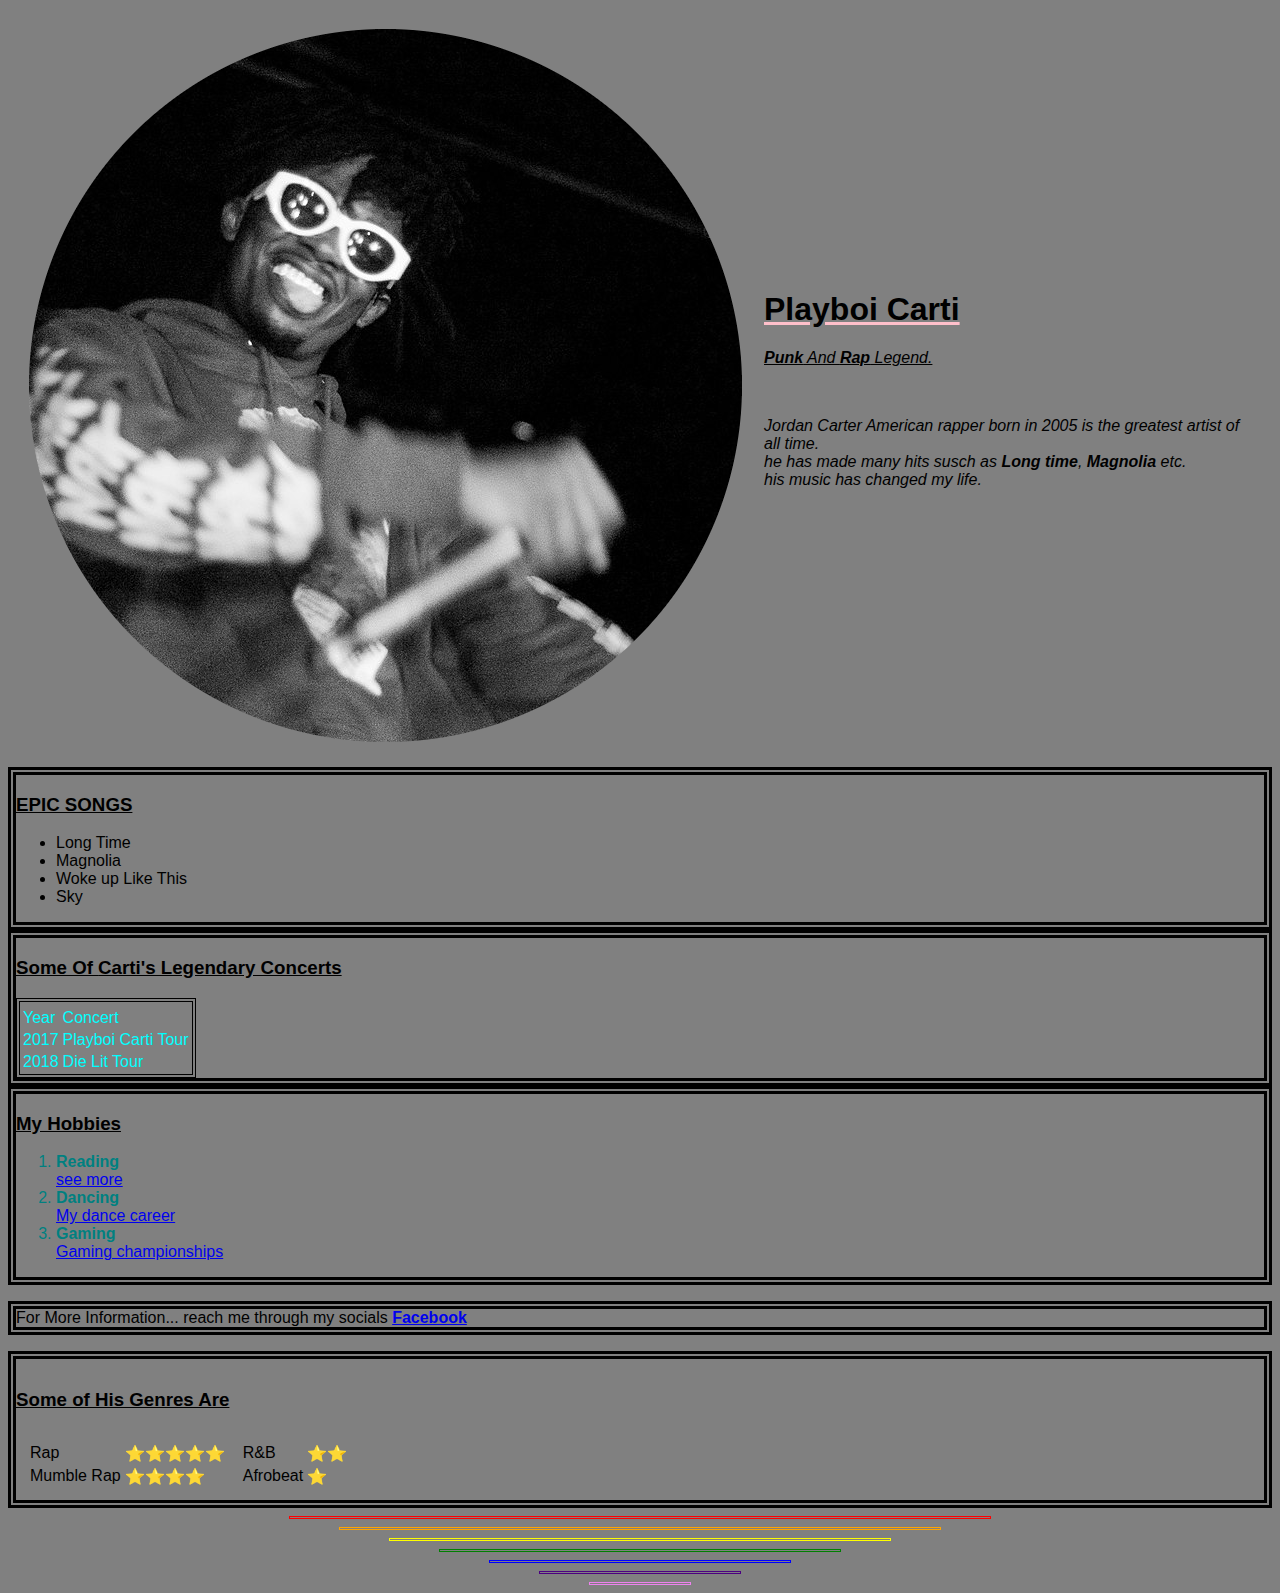
<file: index.html>
<!DOCTYPE html>
<html lang="en">
    <head>
        <meta charset="UTF-8">
        <meta name="viewport" content="width=device-width, initial-scale=1.0">
            <title>Playboi Carti Bio</title>
            <link rel="stylesheet" href="indexcss.css">
    </head>
        <body>
            <div>
                <table id="table1" cellspacing="20">
                    <tbody>
                        <tr>
                            <td><img id="image1" src="lean-modified.png" alt="Picture Of Carti">
                            </td>
                            <td>  <h1><a href="https://en.wikipedia.org/wiki/Playboi_Carti"><span>Playboi Carti</span></a></h1>
                                <p id="frst"><em><strong>Punk</strong> And <strong>Rap</strong> Legend.</em></p>
                                <br>
                                <p id="scnd"><em>Jordan Carter</em> American rapper born in 2005 is the greatest artist of all time.
                                    <br>
                                    he has made many hits susch as <em><strong>Long time</strong></em>, <em><strong>Magnolia</strong></em> etc.
                                    <br>
                                    his music has changed my life. <!--i dont care about your opinion btw-->
                                 </p></td>
            </div>
                    </tr>
                </tbody>
            </table>
            <div class="frtt">
                <h3><strong>EPIC SONGS</strong></h3>
                <ul id="ul1">
                   <li >Long Time</li>
                   <li>Magnolia</li>
                   <li>Woke up Like This</li>
                   <li>Sky</li>
                </ul>     
            </div>
            <div class="divde">
                <h3><strong>Some Of <strong>Carti's Legendary Concerts</strong></strong></h3>
                <table id="table2">
                   <th>
                       <tr>
                           <td>Year</td>
                           <td>Concert</td>
                       </tr>
                   </th>
                   <tbody>
                       <tr>
                           <td>2017</td>
                           <td>Playboi Carti Tour</td>
                       </tr>
                       <tr>
                           <td>2018</td>
                           <td>Die Lit Tour</td>
                   </tbody>
                   </tr>
                </table>
            </div>
                <div class="gig">  
                  <h3>My Hobbies</h3>
                   <ol id="ol1">
                    <li><strong>Reading</strong></li><a href="https://en.wikipedia.org/wiki/Reading">see more</a> 
                    <br>
                    
                    <li><strong>Dancing</strong></li> <a href="https://en.wikipedia.org/wiki/Dance">My dance career</a>
                   <br>
                   
                    <li><strong>Gaming</strong></li> <a href="https://en.wikipedia.org/wiki/Gaming">Gaming championships</a>
                    <br>
                    
                   </ol>
                </div>
                 
                 <!--halfway done on my first site. i hope i get to go through the pleasure of coding
                its not too sweet tho lol but we have to keep grinding. special thanks to my bro
            Tosin my guy try and try until i started i will push through bro thank you man. i need mentors more
        too...-->
                 <p id="penis">For More Information... reach me through my socials
                    <strong><a id="socials" href="contact me.html">Facebook</a></strong>
                 </p>
                 <div class="punta">
                    <hr color="grey" size="3">
                    <h3><strong>Some of His Genres Are</strong></h3>
                    <table id="table3" cellspacing="10">
                       <tr>
                           <td>
                               <table>
                                   <table>
                                       <tr>
                                           <td>Rap</td>
                                           <td>&#11088;&#11088;&#11088;&#11088;&#11088;</td>
                                       </tr>
                                       <tr>
                                           <td>Mumble Rap</td>
                                           <td>&#11088;&#11088;&#11088;&#11088;</td>
                                       </tr>
                                    </table>
                           </td>
                           <td>
                               <table>
                                       <td>R&B</td>
                                       <td>&#11088;&#11088;</td>
                                   </tr>
                                   <tr>
                                       <td>Afrobeat</td>
                                       <td>&#11088;</td>
                                   </tr>
               
                                </table> <!--omo this table was really exhausting and confusing i should be able to do 
                               it nextime without difficulty sigh. im getting the hang of it tho.....-->
                           </td>
                       </tr>
                    </table>
                 </div>
                 <hr id="R"width="700" size="3" color="red">
                 <hr id="O"width="600" size="3" color="orange">
                 <hr id="Y"width="500" size="3" color="yellow">
                 <hr id="G"width="400" size="3" color="green">
                 <hr id="B"width="300" size="3" color="blue">
                 <hr id="I"width="200" size="3" color="indigo">
                 <hr id="V"width="100" size="3" color="violet">

        </body>
</html>
</file>
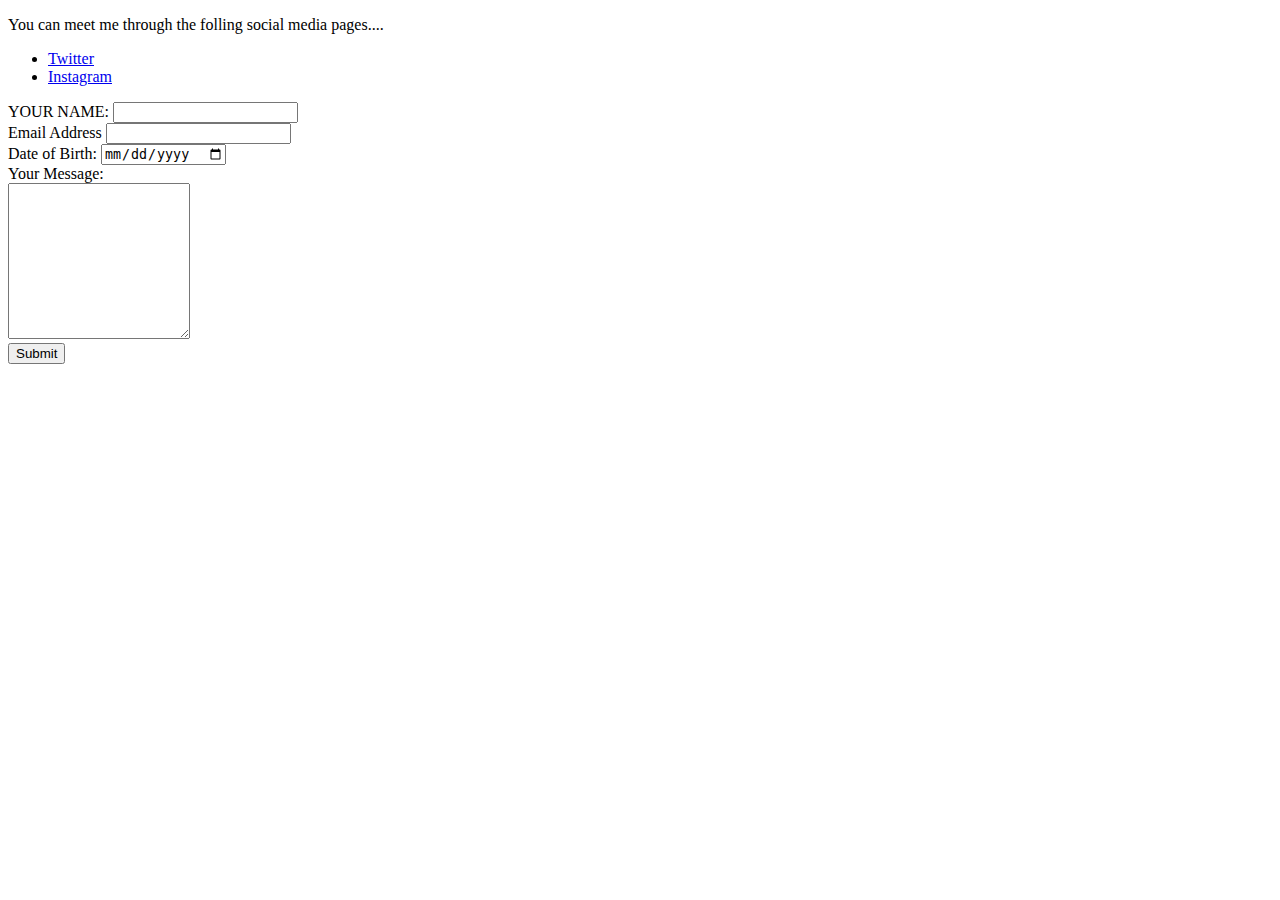
<file: contact me.html>
<!DOCTYPE html>
<html lang="en">
<head>
    <meta charset="UTF-8">
    <meta name="viewport" content="width=device-width, initial-scale=1.0">
    <title>My Contacts</title>
</head>
<body>
    <p>You can meet me through the folling social media pages....</p>
    <ul>

        <li><a href="https://twitter.com/playboicarti?lang=en">Twitter</a></li>
        <li><a href="https://www.instagram.com/playboicarti/?hl=en">Instagram</a></li>
    </ul>
    <form action="mailto:goldalvin980@gmail.com" method="post" enctype="text/plain">
        <label>YOUR NAME:</label>
        <input type="text" name="yourname"><br>
        <label for="">Email Address</label>
        <input type="text" name="YourEmail"><br>
        <label>Date of Birth:</label>
        <input type="date" name="DateofBirth"><br>
        <label for="">Your Message:</label><br>
        <textarea name="" id="" cols="20" rows="10" name="Yourmessage"></textarea><br>
        <input type="submit">
    </form>
</body>
</html>
</file>
<file: indexcss.css>
title{
    font-family: Verdana, Geneva, Tahoma, sans-serif;
}
span{
    color: black;
}

*{
    font-family: sans-serif;
    background-color: grey;
}
#frst{
    text-decoration: underline black;
}
#scnd{
    font-style: oblique;
}
h3{
    text-decoration:underline;
    border: 8px double balck;
}
.frtt{
    border: 8px double black;
}
#table2{
    border:4px double black ;
    color: aqua;
}
.divde{
    border:8px double black ;
}
#ol1{
    color: teal;
}
.gig{
    border: 8px double black;
}
#penis{
 border: 8px double black;   
}
.punta{
    border: 8px double black;
}
a[href="https://en.wikipedia.org/wiki/Playboi_Carti"]{
    color: pink;
}
</file>
